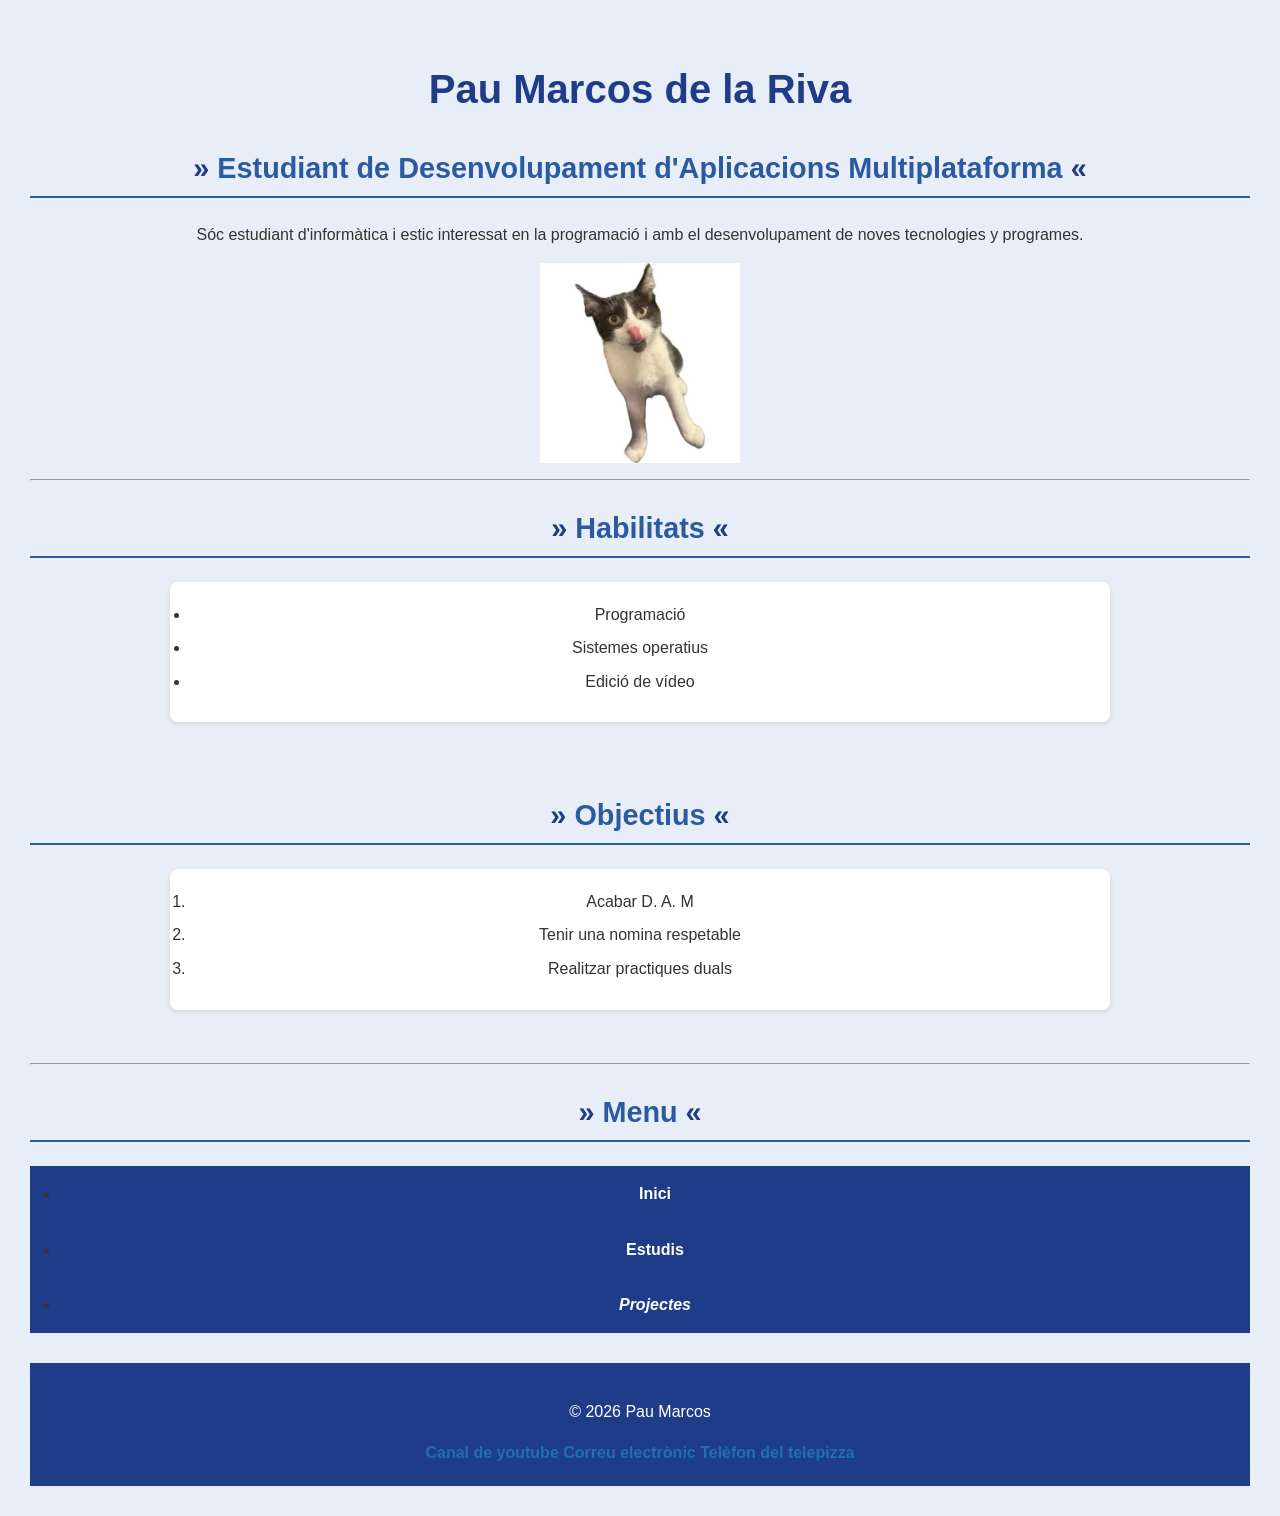
<file: index.html>
<!DOCTYPE html>
<html xmlns="http://www.w3.org/1999/xhtml">
<head>
  <meta charset="UTF-8">
  <title>Index</title>
  <link rel="stylesheet" href="style.css">
</head>
<body id="capcalera">
    <h1>Pau Marcos de la Riva</h1>
    <h2>Estudiant de Desenvolupament d'Aplicacions Multiplataforma</h2>
    <p>Sóc estudiant d'informàtica i estic interessat en la programació i amb el desenvolupament de noves tecnologies y programes.</p>
    <img src="imatges/perfil.jpg" width="200">
    <hr>
    <h2>Habilitats</h2>
    <ul class="seccio">
        <li>Programació</li>
        <li>Sistemes operatius</li>
        <li>Edició de vídeo</li>
    </ul>
    <br>
    <h2>Objectius</h2>
    <ol class="seccio">
        <li>Acabar D.&nbsp;A.&nbsp;M</li>
        <li>Tenir una nomina respetable</li>
        <li>Realitzar practiques duals</li>
    </ol>
    <br>
    <hr>
    <h2>Menu</h2>
    <nav id="menu">
       <ul id="base">
           <li><a href="index.html">Inici</a></li>
           <li><a href="estudis.html">Estudis</a></li>
           <li><a href="projectes.html">Projectes</a></li>
       </ul>  
    </nav>
</body>
<footer>
    <p>© 2026 Pau Marcos</p>
    <a href="https://www.youtube.com/channel/UCsTrN7J8nr8Bmt_DSLmvWbw" target="_blank">Canal de youtube</a>
    <a href="mailto:pmarcos@iesesteveterradas.cat">Correu electrònic</a>
    <a href="tel:+34936669611">Telèfon del telepizza</a>
</footer>
</html>
</file>
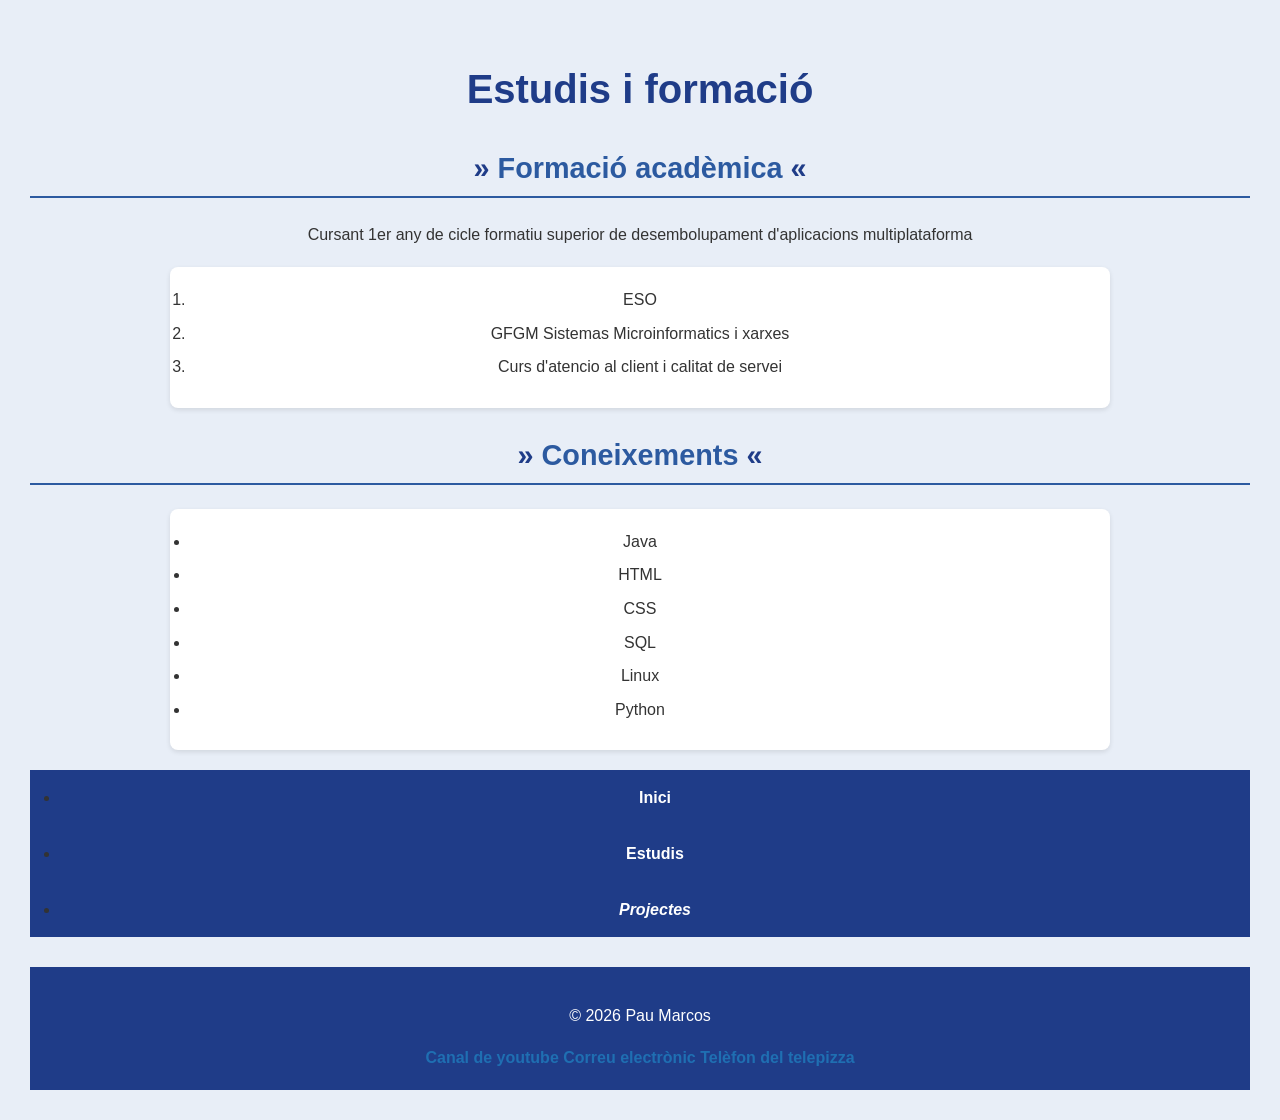
<file: estudis.html>
<!DOCTYPE html>
<html xmlns="http://www.w3.org/1999/xhtml">
<head>
  <meta charset="UTF-8">
  <title>Estudis</title>
  <link rel="stylesheet" href="style.css">
</head>
<body id="capcalera">
    <h1>Estudis i formació</h1>
    <h2>Formació acadèmica</h2>
    <p>Cursant 1er any de cicle formatiu superior
        de desembolupament d'aplicacions multiplataforma
    </p>
    <ol class="seccio">
        <li>ESO</li>
        <li>GFGM Sistemas Microinformatics i xarxes</li>
        <li>Curs d'atencio al client i calitat de servei</li>
    </ol>
    <h2>Coneixements</h2>
    <ul class="seccio">
        <li>Java</li>
        <li>HTML</li>
        <li>CSS</li>
        <li>SQL</li>
        <li>Linux</li>
        <li>Python</li>
    </ul>
    <nav id="menu">
       <ul id="base">
           <li><a href="index.html">Inici</a></li>
           <li><a href="estudis.html">Estudis</a></li>
           <li><a href="projectes.html">Projectes</a></li>
       </ul>  
    </nav>
</body>
<footer>
    <p>© 2026 Pau Marcos</p>
    <a href="https://www.youtube.com/channel/UCsTrN7J8nr8Bmt_DSLmvWbw" target="_blank">Canal de youtube</a>
    <a href="mailto:pmarcos@iesesteveterradas.cat">Correu electrònic</a>
    <a href="tel:+34936669611">Telèfon del telepizza</a>
</footer>
</html>
</file>
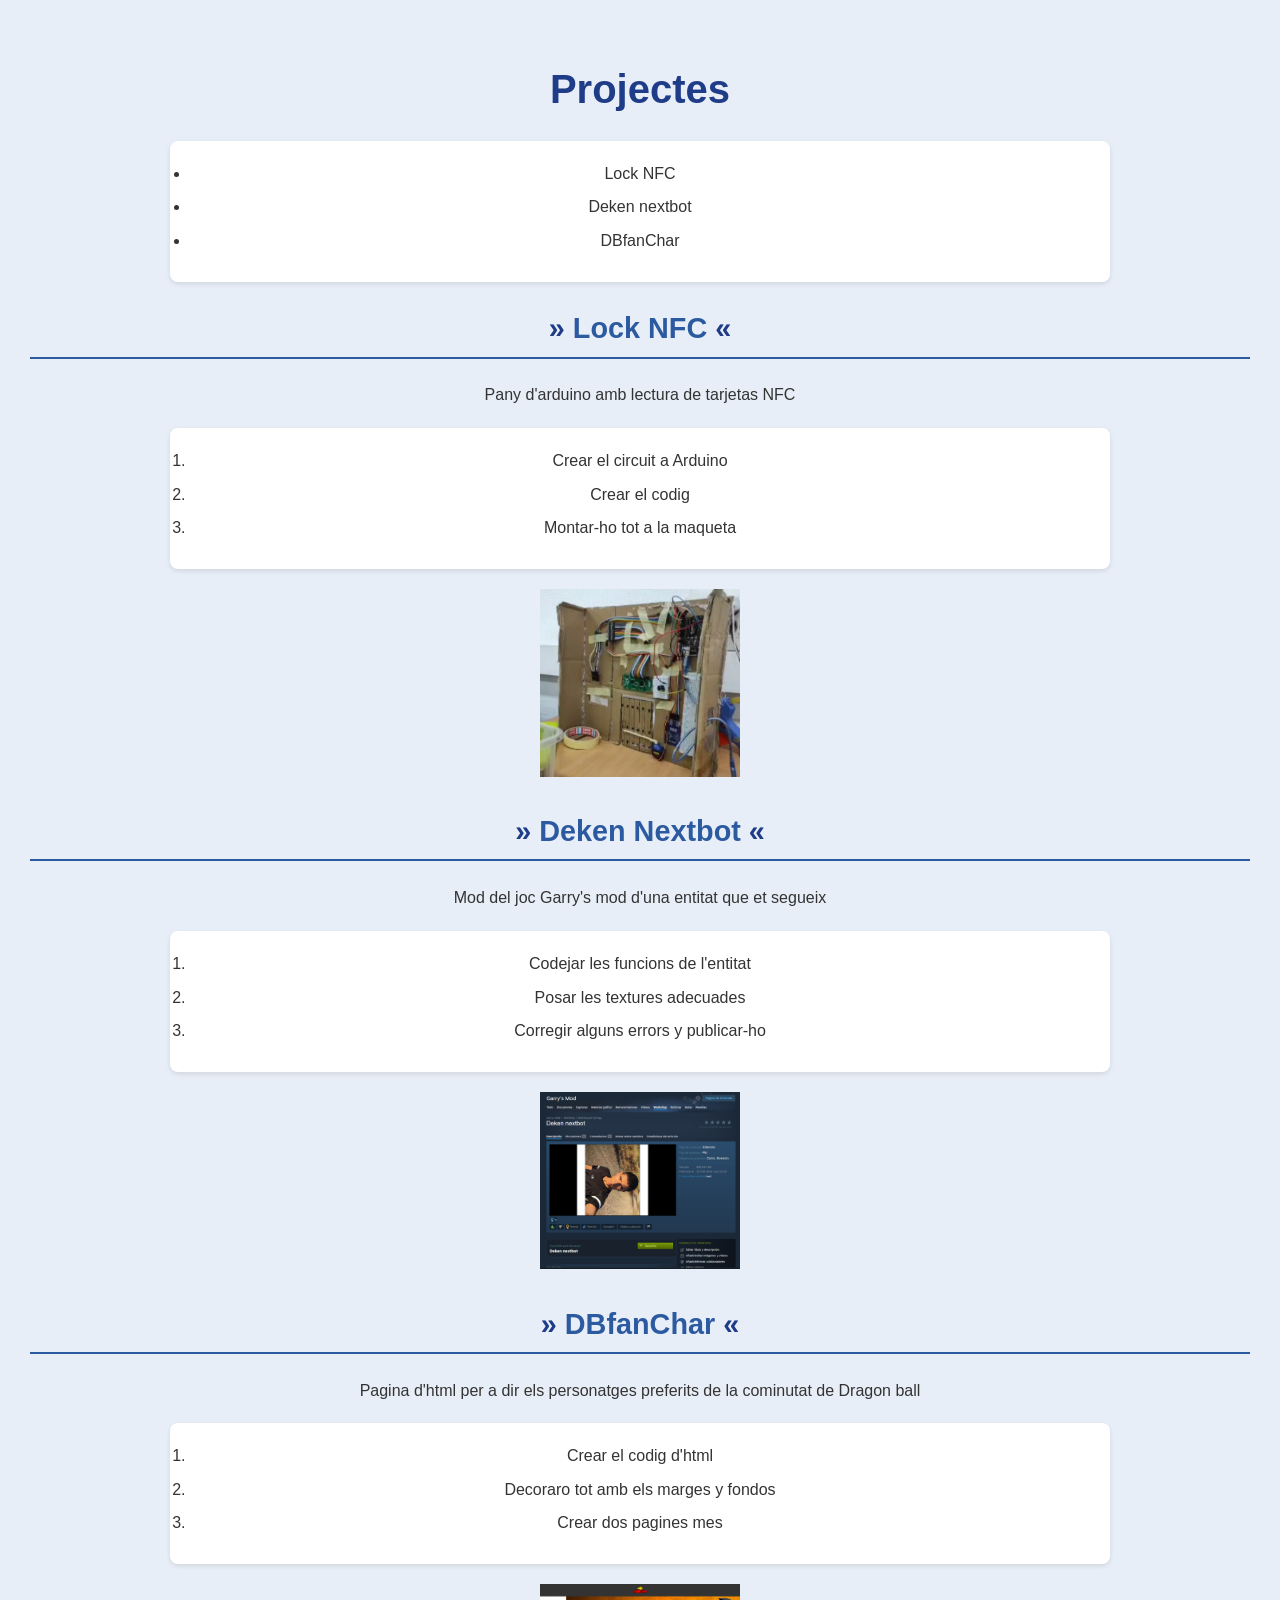
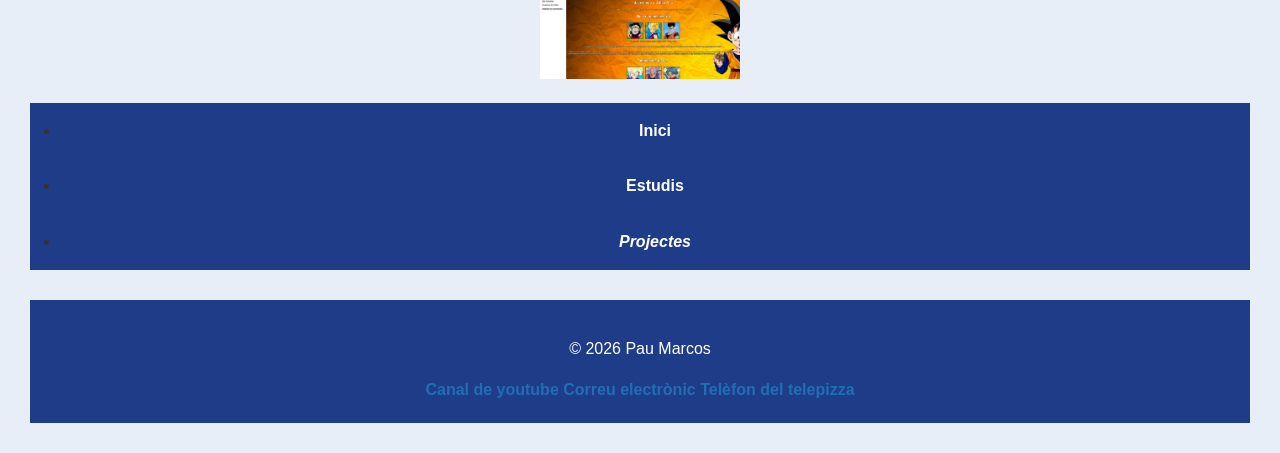
<file: projectes.html>
<!DOCTYPE html>
<html xmlns="http://www.w3.org/1999/xhtml">
<head>
  <meta charset="UTF-8">
  <title>Projectes</title>
  <link rel="stylesheet" href="style.css">
</head>
<body id="capcalera">
    <h1>Projectes</h1>
    <ul class="seccio">
        <li>Lock NFC</li>
        <li>Deken nextbot</li>
        <li>DBfanChar</li>
    </ul>
    <h2>Lock NFC</h2>
    <p>Pany d'arduino amb lectura de tarjetas NFC
    </p>
     <ol class="seccio">
        <li>Crear el circuit a Arduino</li>
        <li>Crear el codig</li>
        <li>Montar-ho tot a la maqueta</li>
    </ol>
    <img src="imatges/Lock.png" width="200">

    <h2>Deken Nextbot</h2>
    <p>Mod del joc Garry's mod d'una entitat que et segueix
    </p>
     <ol class="seccio">
        <li>Codejar les funcions de l'entitat</li>
        <li>Posar les textures adecuades</li>
        <li>Corregir alguns errors y publicar-ho</li>
    </ol>
    <img src="imatges/deken.png" width="200">

    <h2>DBfanChar</h2>
    <p>Pagina d'html per a dir els personatges preferits de la cominutat de Dragon ball
    </p>
     <ol class="seccio">
        <li>Crear el codig d'html</li>
        <li>Decoraro tot amb els marges y fondos</li>
        <li>Crear dos pagines mes</li>
    </ol>
    <img src="imatges/html.png" width="200">

    <nav id="menu">
       <ul id="base">
           <li><a href="index.html">Inici</a></li>
           <li><a href="estudis.html">Estudis</a></li>
           <li><a href="projectes.html">Projectes</a></li>
       </ul>  
    </nav>
</body>
<footer>
    <p>© 2026 Pau Marcos</p>
    <a href="https://www.youtube.com/channel/UCsTrN7J8nr8Bmt_DSLmvWbw" target="_blank">Canal de youtube</a>
    <a href="mailto:pmarcos@iesesteveterradas.cat">Correu electrònic</a>
    <a href="tel:+34936669611">Telèfon del telepizza</a>
</footer>
</html>
</file>
<file: style.css>
* {
    font-family: Arial, Helvetica, sans-serif;
}

body {
    margin: 0;
    padding: 0;
    background-color: #f4f4f4;
    color: #333333;
    line-height: 1.6;
}

h1 {
    color: #1f3c88;
    font-size: 2.5rem;
    text-align: center;
    margin-bottom: 10px;
}

h2 {
    color: #2c5aa0;
    font-size: 1.8rem;
    border-bottom: 2px solid #2c5aa0;
    padding-bottom: 5px;
}

a {
    color: #1f6fb2;
    text-decoration: none;
    font-weight: bold;
}

a:hover {
    color: #d35400;
    text-decoration: underline;
}

.seccio {
    background-color: white;
    padding: 20px;
    margin: 20px auto;
    max-width: 900px;
    border-radius: 8px;
    box-shadow: 0 2px 5px rgba(0, 0, 0, 0.1);
}

#capcalera {
    background-color: #e8eef7;
    padding: 30px;
    text-align: center;
}

#menu {
    background-color: #1f3c88;
    padding: 0;
    margin: 0;
}

ul,
ol {
    padding-left: 30px;
}

li {
    margin-bottom: 8px;
}

#base > li:first-child {
    font-weight: bold;
}

#base > li:last-child {
    font-style: italic;
}

#base > li {
    margin: 0;
    padding: 15px 20px;
}

#base > li > a {
    color: white;
}

#base > li > a:hover {
    color: #ffd166;
    text-decoration: none;
}

h2::before {
    content: "» ";
    color: #1f3c88;
}

h2::after {
    content: " «";
    color: #1f3c88;
}

footer {
    text-align: center;
    background-color: #1f3c88;
    color: white;
    padding: 20px;
    margin-top: 30px;
}
</file>
